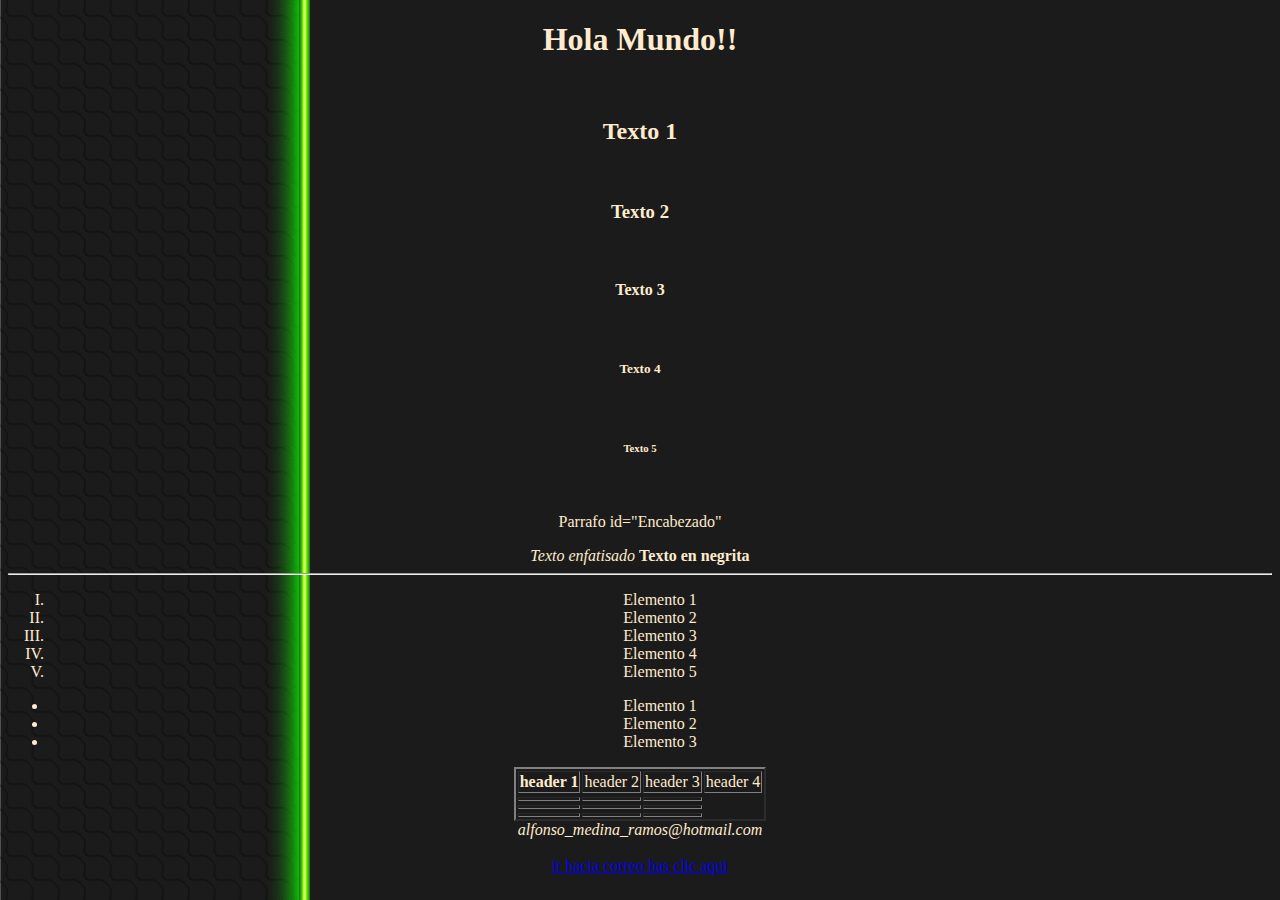
<file: Proyecto/index.html>
<!DOCTYPE html>
<html lang="es">
<head>
    <meta charset="UTF-8">
    <meta name="viewport" content="width=device-width, initial-scale=1.0">
    <meta http-equiv="X-UA-Compatible" content="ie=edge">
    <title>Mi Pagina Web</title>

<!--  Comentario intento de fondo (es necesario CSS)
      <style>
        body {
            background-image: url("background.jpg")
        }
    </style>
  -->

</head>
<body background ="Imagenes/giphy.gif">

<center>

    <font style="color: blanchedalmond">
        
    <h1 id="Encabezado"> Hola Mundo!!</h1> <br/>
    <h2>Texto 1</h2> <br/>
    <h3>Texto 2</h3> <br/>
    <h4>Texto 3</h4> <br/>
    <h5>Texto 4</h5> <br/>
    <h6>Texto 5</h6> <br/>

    <p>Parrafo   id="Encabezado"</p>

    <em>Texto enfatisado</em>

    <strong>Texto en negrita</strong>

    <small></small>
    

    <hr>
    <ol type="I">
    <li>Elemento 1</li>
    <li>Elemento 2</li>
    <li>Elemento 3</li>
    <li>Elemento 4</li>
    <li>Elemento 5</li>
    </ol>

    <ul>
        <li>Elemento 1</li>
        <li>Elemento 2</li>
        <li>Elemento 3</li>
    </ul>

    <table border="2">
        <th>header 1</th> <td>header 2</td> <td>header 3</td> <td>header 4</td>
        <tr></tr> <td></td> <td></td> <td></td>
        <tr></tr> <td></td> <td></td> <td></td>
        <tr></tr> <td></td> <td></td> <td></td>     
    </table>

    <address>alfonso_medina_ramos@hotmail.com</address>

    <br>

    <a href="mailto:alfonso_medina_ramos">ir hacia correo has clic aqui</a>

</font>

</center>

</body>
</html>
</file>
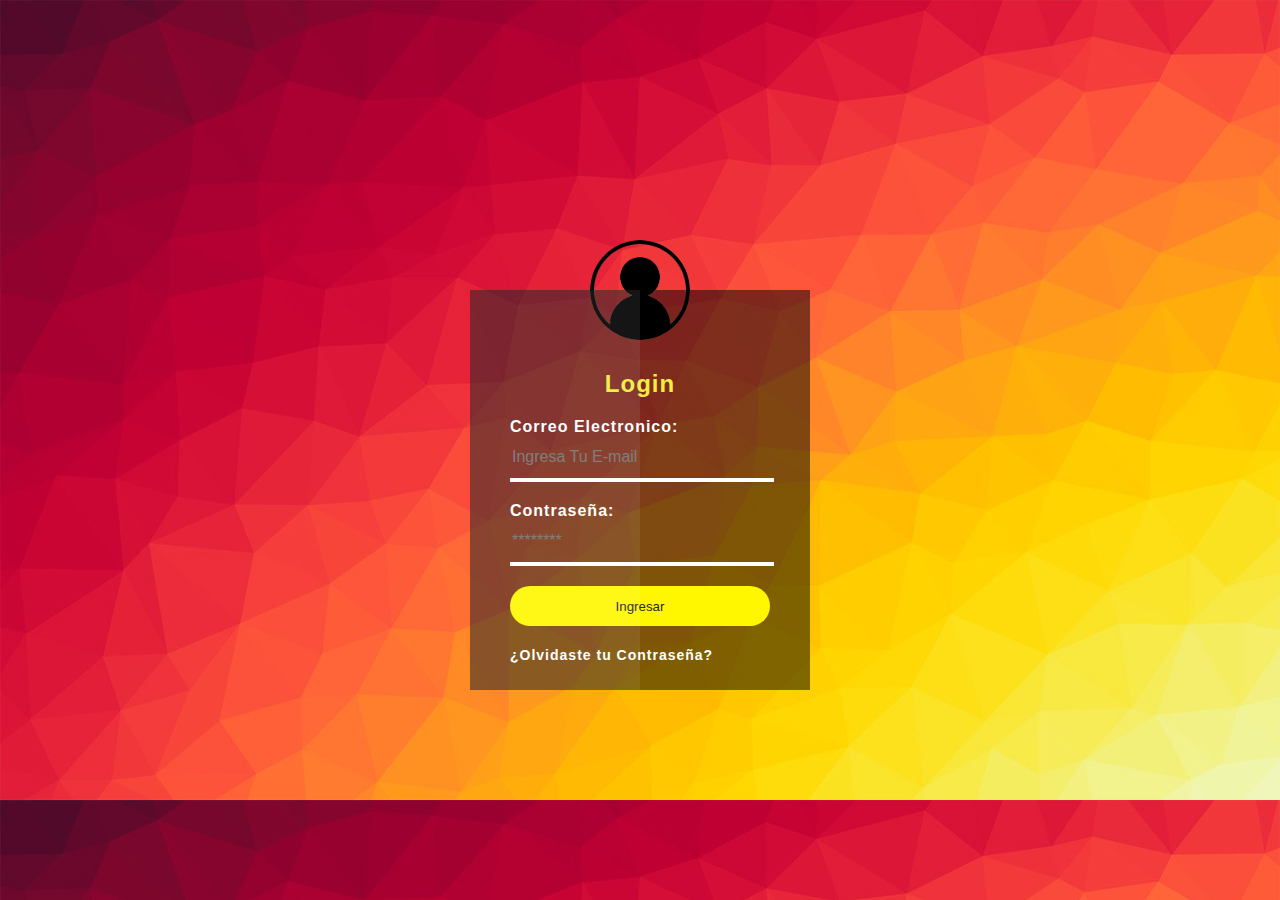
<file: inde.html>
<!DOCTYPE html>
<html lang="es">
<head>
    <meta charset="UTF-8">
    <meta name="viewport" content="width=device-width, initial-scale=1.0">
    <meta http-equiv="X-UA-Compatible" content="ie=edge">
    <title>Registro</title>
    <link rel="stylesheet" href="style.css">
    <script type="text/javascript" charset="utf-8">
        document.getElementsByTagName('input')[0].focus()
      </script>
</head>
<body>
    <div class="login">
        <img src="avatar.png" class="avatar">
        <h2>Login</h2>
        <form>
            <p>Correo Electronico: </p>
            <input type="text" name="" placeholder="Ingresa Tu E-mail">
            <p>Contraseña: </p>
            <input type="password" name="" placeholder="********">
            <input type="submit" name="" value="Ingresar">
            <a href="#">¿Olvidaste tu Contraseña?</a>
        </form>
    </div>
    
    
</body>
</html>
</file>
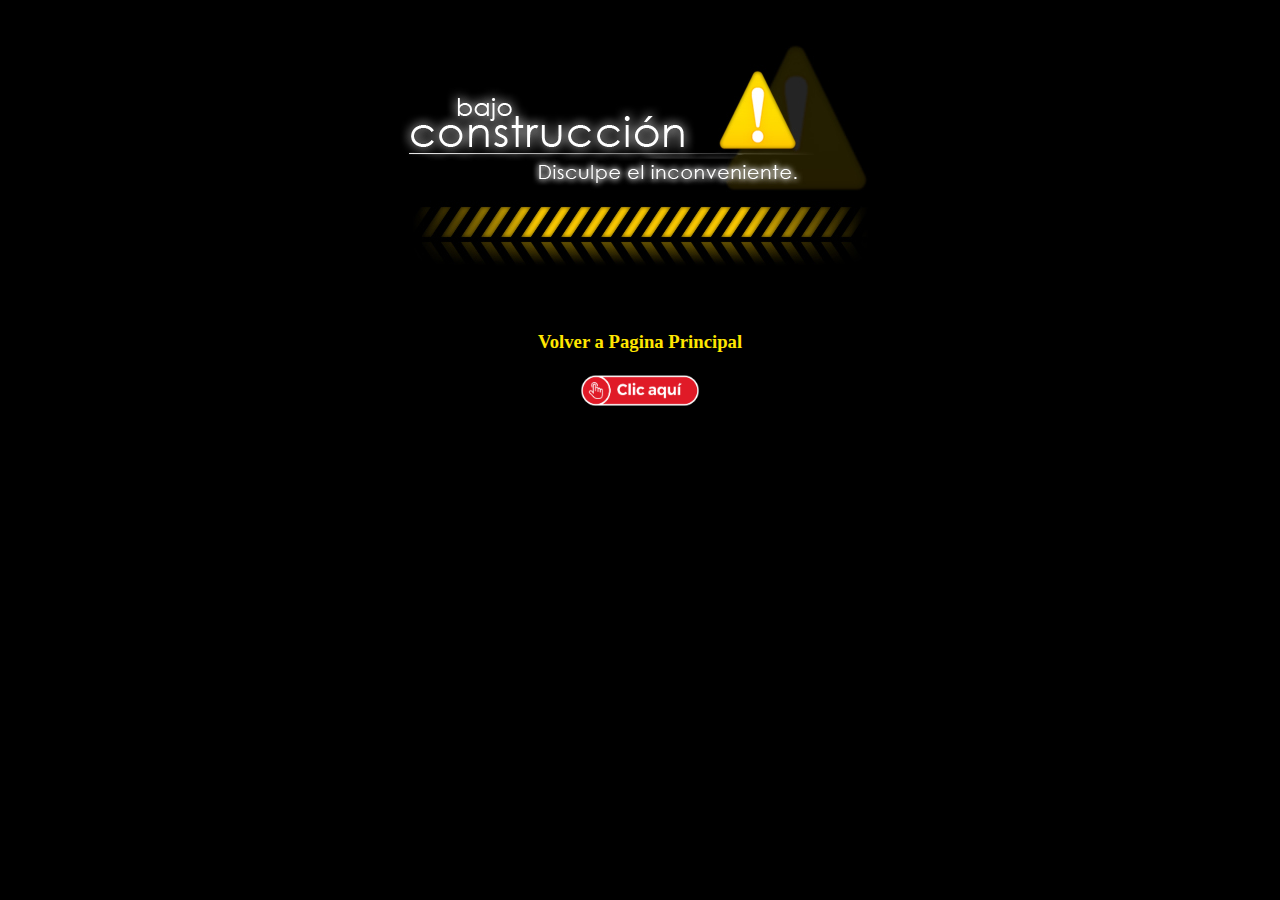
<file: Proyecto/construc.html>
<!DOCTYPE html>
<html lang="es">
<head>
    <meta charset="UTF-8">
    <meta name="viewport" content="width=device-width, initial-scale=1.0">
    <meta http-equiv="X-UA-Compatible" content="ie=edge">
    <title>EN COSNTRUCCION</title>
</head>
<body bgcolor="black">
    
<center> 
    <img src="Imagenes/construc.jpg" alt="error">

    <br>

    <h3 style="color:rgb(255, 230, 0)">Volver a Pagina Principal</h3>
    <a href="Tablas.html"><img src="Imagenes/boton_clic.png" alt="Error" title="Boton" width="10%" height="7%"></a>

    <br>

</center>
    
</body>
</html>
</file>
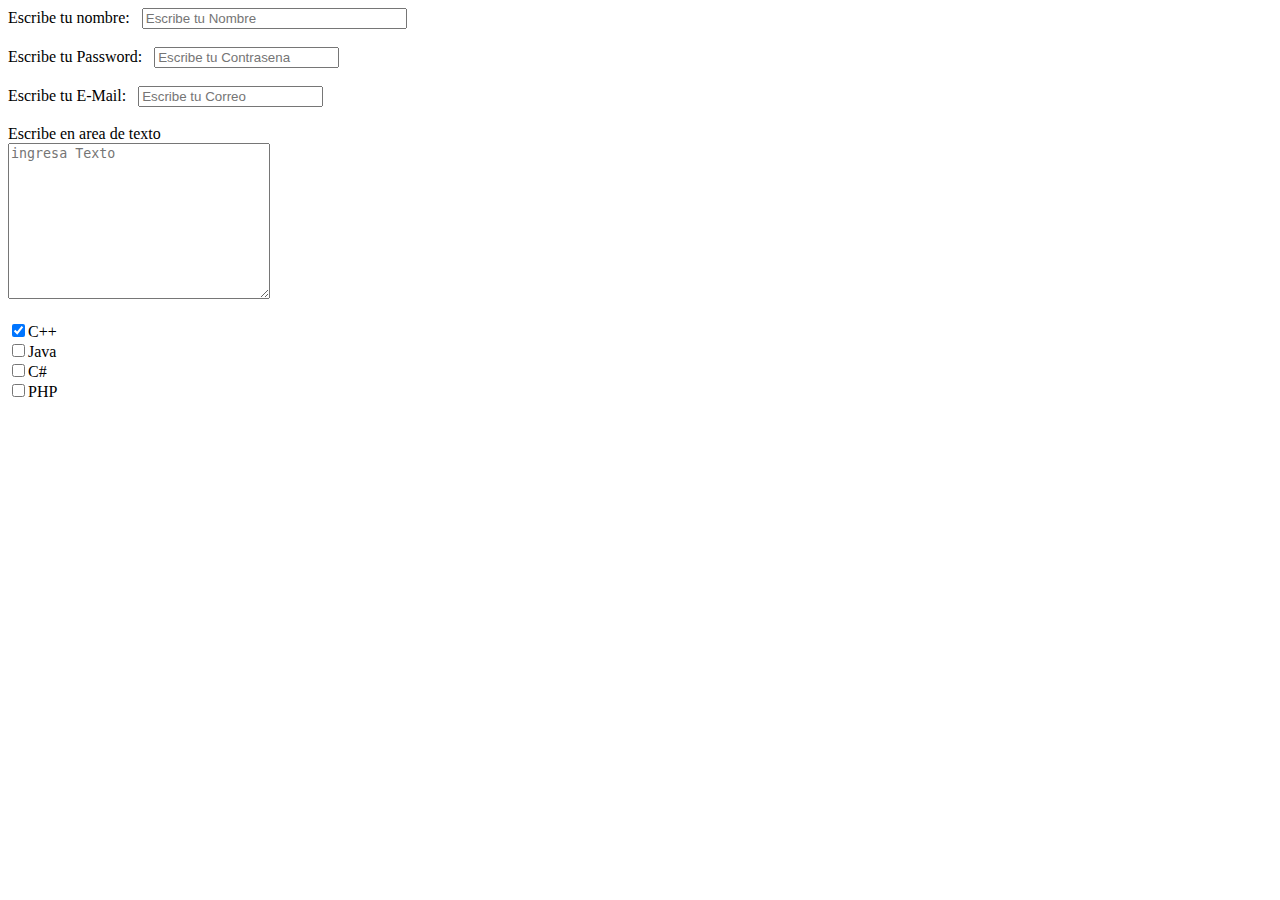
<file: Proyecto/Eje23.html>
<!DOCTYPE html>
<html lang="es">
<head>
    <meta charset="UTF-8">
    <meta name="viewport" content="width=device-width, initial-scale=1.0">
    <meta http-equiv="X-UA-Compatible" content="ie=edge">
    <title>Document</title>
</head>
<body>

    <form action="pagina2.html" method="GET">
        
        Escribe tu nombre: &nbsp; <input type="text" placeholder="Escribe tu Nombre" size="30" maxlength="10" name="Alfonso" id="idNombre">
        <br></br>
        Escribe tu Password: &nbsp; <input type="password" name="Password" id="idPassword" placeholder="Escribe tu Contrasena" maxlength="8">
        <br></br>
        Escribe tu E-Mail: &nbsp; <input type="email" name="email" id="idEmail" placeholder="Escribe tu Correo">
        <br></br>
        Escribe en area de texto <br> <textarea name="area"  placeholder="ingresa Texto" wrap="soft" id="idArea" cols="30" rows="10"></textarea>
        <br></br>
        <input type="checkbox" checked="" name="cmasmas" id="idMasMas">C++ <br>  
        <input type="checkbox" name="cmasmas" id="idMasMas">Java <br>  
        <input type="checkbox" name="cmasmas" id="idMasMas">C# <br>  
        <input type="checkbox" name="cmasmas" id="idMasMas">PHP <br>  





    </form>
    
</body>
</html>
</file>
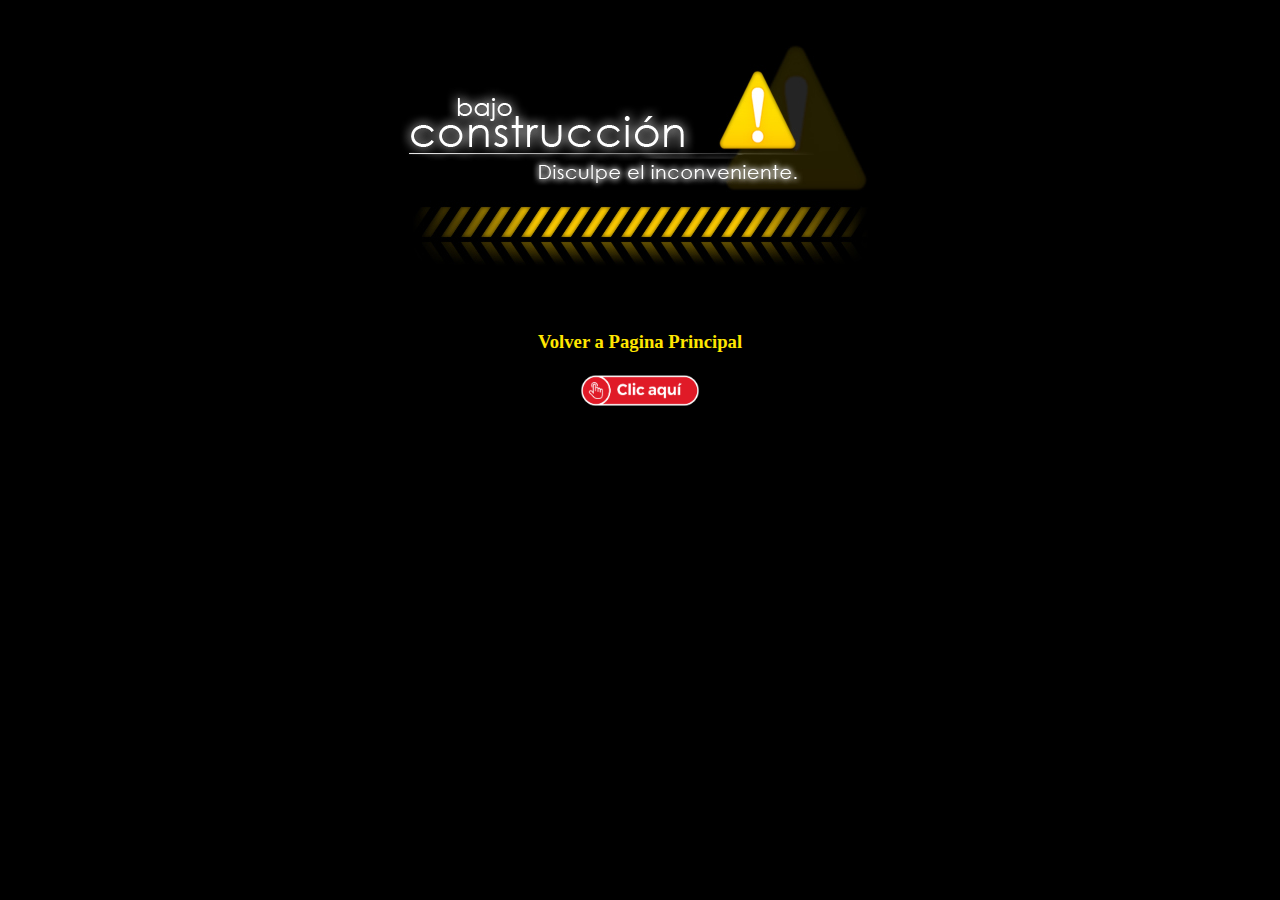
<file: Proyecto/Ingreso.html>
<!DOCTYPE html>
<html lang="es">
<head>
    <meta charset="UTF-8">
    <meta name="viewport" content="width=device-width, initial-scale=1.0">
    <meta http-equiv="X-UA-Compatible" content="ie=edge">
    <title>Document</title>
</head>

<body bgcolor="black">

<center> 
    <img src="Imagenes/construc.jpg" alt="error">

    <br>

    <h3 style="color:rgb(255, 230, 0)">Volver a Pagina Principal</h3>
    <a href="Tablas.html"><img src="Imagenes/boton_clic.png" alt="Error" title="Boton" width="10%" height="7%"></a>

    <br>

</center>    
    
</body>
</html>
</file>
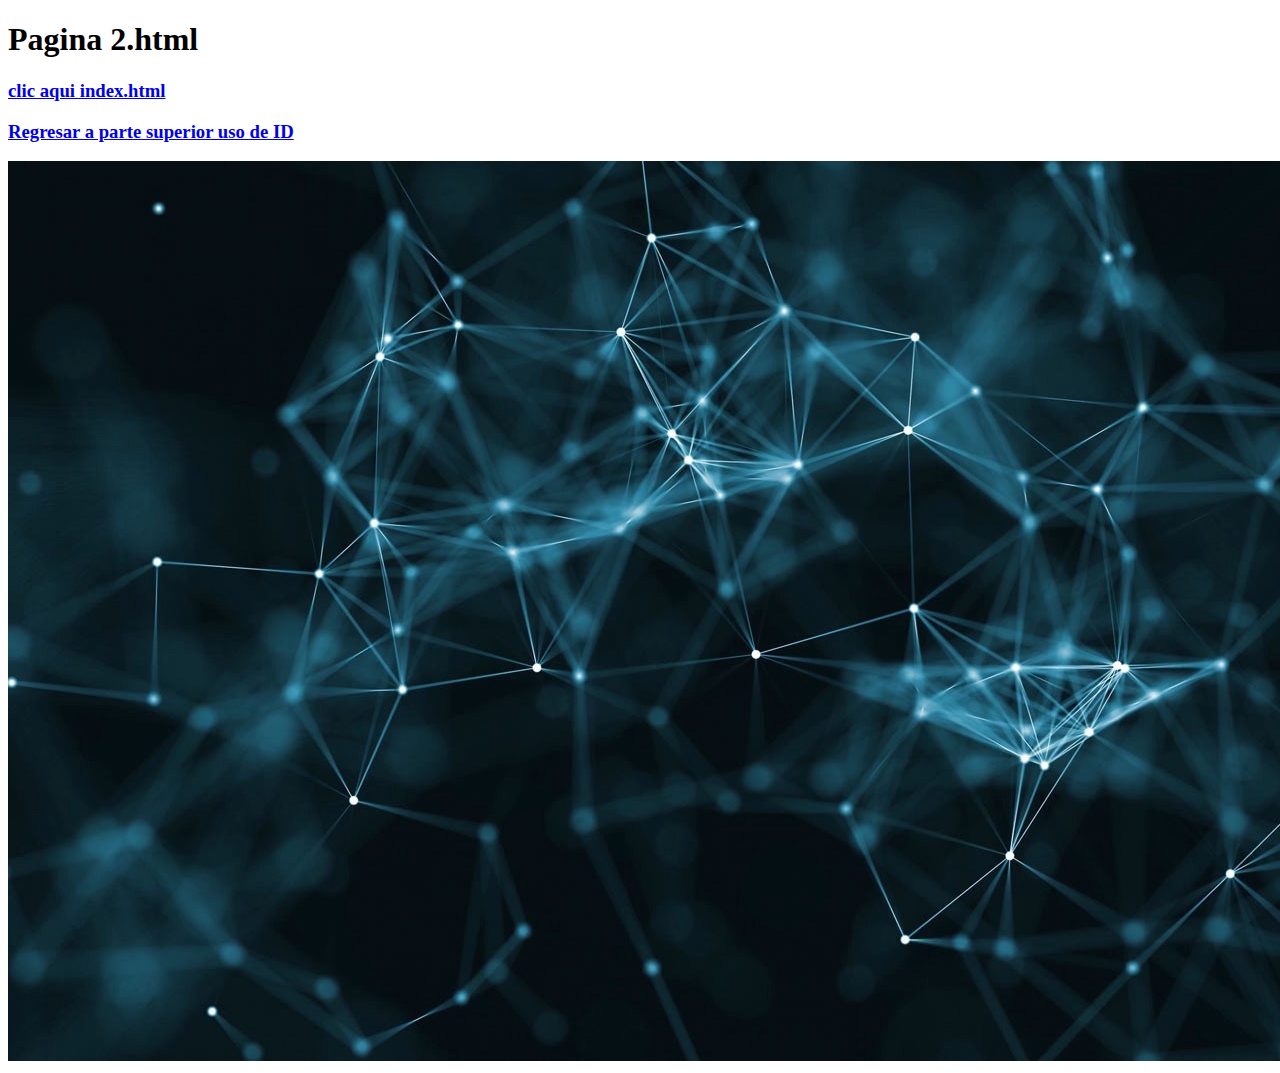
<file: Proyecto/pagina2.html>
<!DOCTYPE html>
<html lang="es">
<head>
    <meta charset="UTF-8">
    <meta name="viewport" content="width=device-width, initial-scale=1.0">
    <meta http-equiv="X-UA-Compatible" content="ie=edge">
    <title>Document</title>
</head>
<body>
    

    <h1>Pagina 2.html</h1>
    <a href="index.html"><h3>clic aqui index.html</h3></a>
    <a href="#Encabezado"><h3>Regresar a parte superior uso de ID</h3></a>

    <img src="Imagenes/BlockChain.jpg" alt="Error"  title="Imagen Fondo">
</body>
</html>
</file>
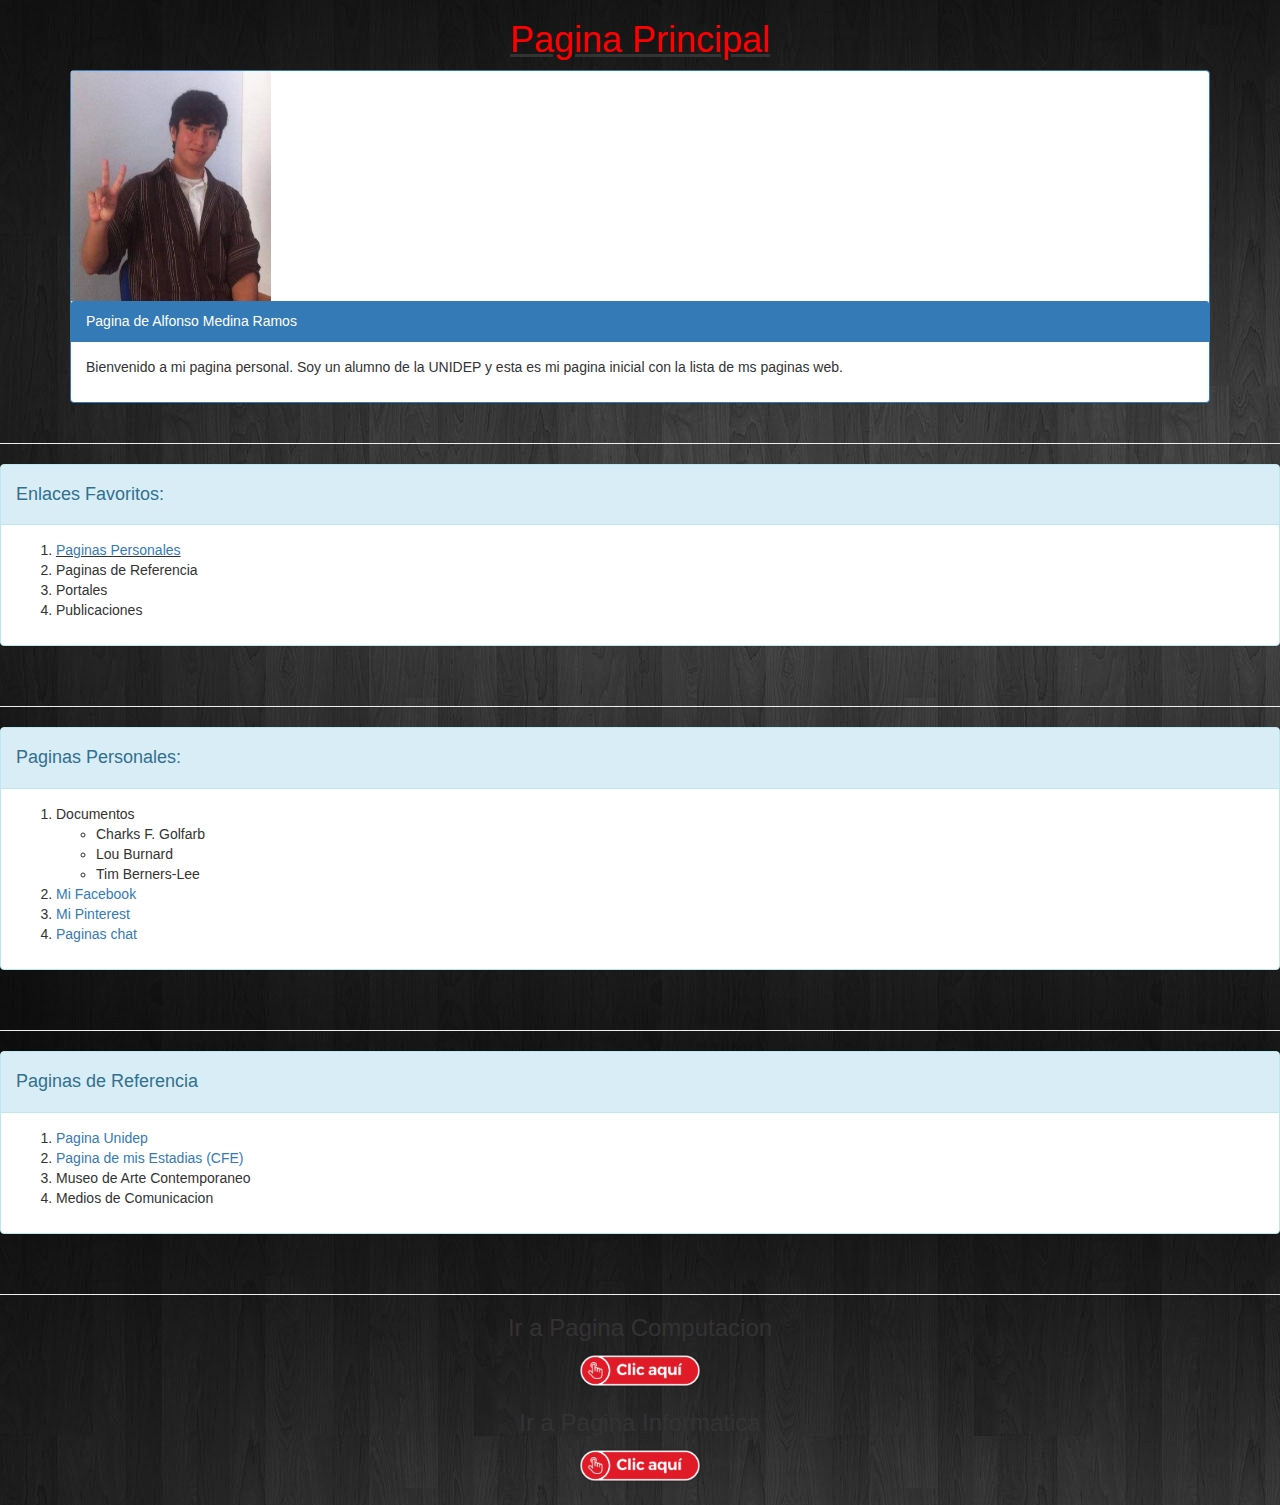
<file: Proyecto/PaginaPersonal.html>
<!DOCTYPE html>
<html lang="en">
<head>
    <meta charset="UTF-8">
    <meta name="viewport" content="width=device-width, initial-scale=1.0">
    <meta http-equiv="X-UA-Compatible" content="ie=edge">
    <title>Red Social</title>

    <!--prueba de Paneles (jquery)-->
    <link rel="stylesheet" href="https://maxcdn.bootstrapcdn.com/bootstrap/3.3.7/css/bootstrap.min.css">
    <!----<script src="https://ajax.googleapis.com/ajax/libs/jquery/3.3.1/jquery.min.js"></script>-->
    <!----<script src="https://maxcdn.bootstrapcdn.com/bootstrap/3.3.7/js/bootstrap.min.js"></script>-->

</head>
<body background="Imagenes/background.jpg" bgcolor="black">

    <div class="container">
        <Center>
            <b>
                <u>
                    <h1 style="color:rgb(255, 0, 0)">Pagina Principal</h1>
                </u>
            </b>
        </Center>
            <div class="panel panel-primary"> <img src="Imagenes/foto.jpg" alt="Error" width="200px" height="230px">
              <div class="panel-heading">Pagina de Alfonso Medina Ramos</div>
              <div class="panel-body">
                  <p>
                      Bienvenido a mi pagina personal. Soy un alumno de la UNIDEP 
                      y esta es mi pagina inicial con la lista de ms paginas web.
                  </p>
              </div>
            </div>
          </div>

    <hr>

    <!--Panel 1-->
    <!--Tipos de Panles (default, primary, info, success, warning, danger)-->
    <div class="panel panel-info">
            <div class="panel-heading"><h4>Enlaces Favoritos:</h4></div>
            <div class="panel-body"><!--aqui se agrega texto u otro elemento-->
                <ol>
                    <u>
                        <li> <a href="Informatica.html">Paginas Personales</a></li>
                    </u>
                    <li>Paginas de Referencia</li>
                    <li>Portales</li>
                    <li>Publicaciones</li>
                </ol>
            </div>
          </div>

          <br>

          <hr>
      <!--Panel 2-->
          <div class="panel panel-info">
            <div class="panel-heading"><h4>Paginas Personales:</h4></div>
            <div class="panel-body">
                <ol>
                    <li>Documentos</li>
                    <ul>
                        <li>Charks F. Golfarb</li>
                        <li>Lou Burnard</li>
                        <li>Tim Berners-Lee</li>
                    </ul>
                    <li><a href="https://www.facebook.com/blazingheatofheavymetal">Mi Facebook</a></li>
                    <li><a href="https://www.pinterest.com.mx/blazingheatofhe/">Mi Pinterest</a></li>
                    <li><a href="https://discordapp.com/">Paginas chat</a></li>
                </ol>
            </div>
          </div>

          <br>

          <hr>
      <!--Panel 3-->
          <div class="panel panel-info">
            <div class="panel-heading"><h4>Paginas de Referencia</h4></div>
            <div class="panel-body">
                <ol>
                    <li><a href="https://unidep.mx/?utm_source=RSTCS_BRAND_TERMS_UNIDEP&utm_medium=AW_RSTCS_BRAND_TERMS_UNIDEP_2018&utm_campaign=UNIDEP_RSTCS_BRAND_TERMS_2018&utm_term=UNIDEP_RSTCS_BRAND_TERMS_2018&utm_content=UNIDEP_RSTCS_BRAND_TERMS_2018">Pagina Unidep</a></li>
                    <li><a href="https://www.cfe.mx/Pages/Index.aspx">Pagina de mis Estadias (CFE)</a></li>
                    <li>Museo de Arte Contemporaneo</li>
                    <li>Medios de Comunicacion</li>
                </ol>
            </div>
          </div>

          <br>

          <hr>
        <center>
            <h3>Ir a Pagina Computacion</h3>
            <a href="Computacion.html"><img src="Imagenes/boton_clic.png" alt="Error" title="Boton" width="10%" height="7%"></a>

            <br>

            <h3>Ir a Pagina Informatica</h3>
            <a href="Informatica.html"><img src="Imagenes/boton_clic.png" alt="Error" title="Boton" width="10%" height="7%"></a>

        </center>

          <br>

    
</body>
</html>
</file>
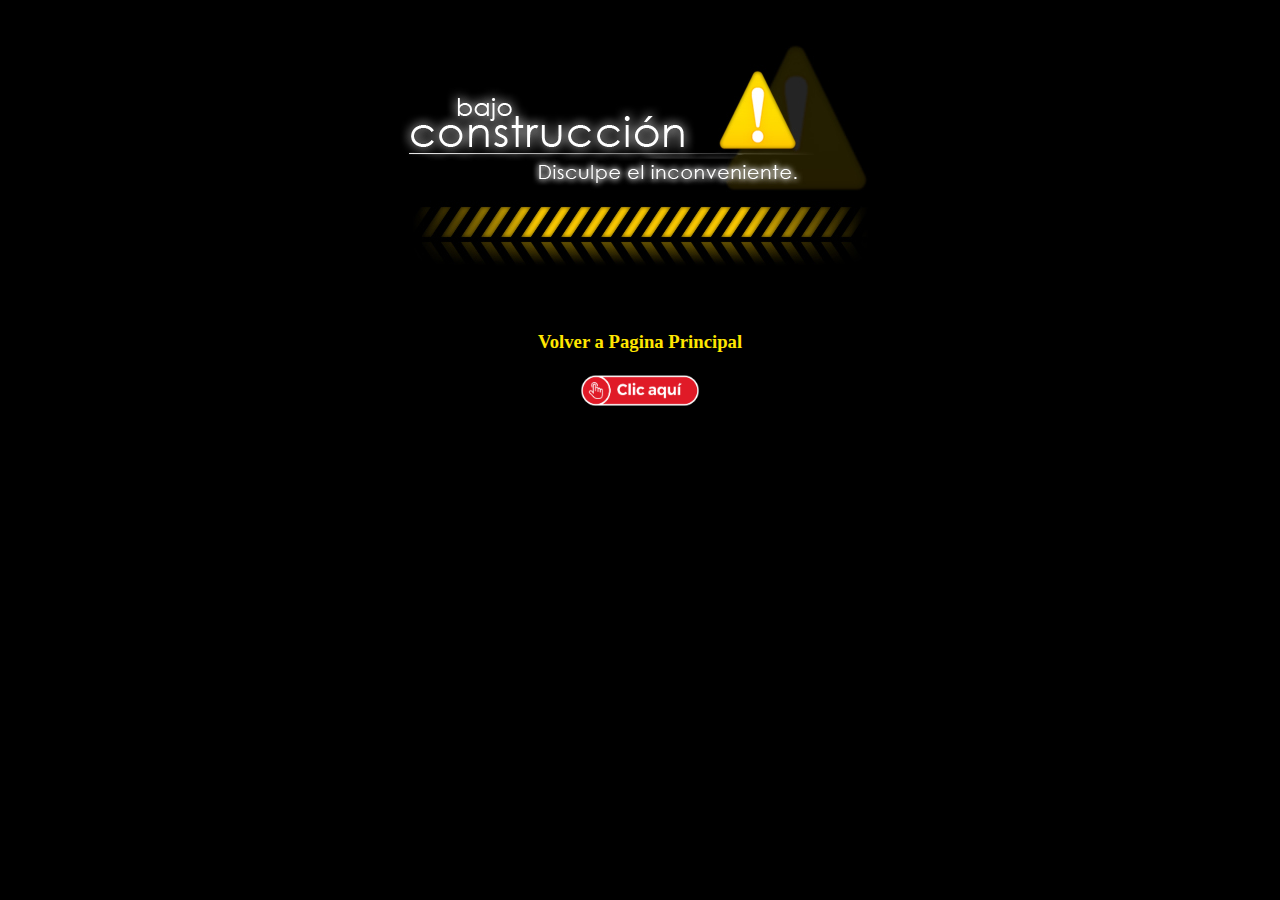
<file: Proyecto/Registro.html>
<!DOCTYPE html>
<html lang="es">
<head>
    <meta charset="UTF-8">
    <meta name="viewport" content="width=device-width, initial-scale=1.0">
    <meta http-equiv="X-UA-Compatible" content="ie=edge">
    <title>Document</title>
</head>

<body bgcolor="black">

<center> 
    <img src="Imagenes/construc.jpg" alt="error">

    <br>

    <h3 style="color:rgb(255, 230, 0)">Volver a Pagina Principal</h3>
    <a href="Tablas.html"><img src="Imagenes/boton_clic.png" alt="Error" title="Boton" width="10%" height="7%"></a>

    <br>

</center>
    
    
</body>
</html>
</file>
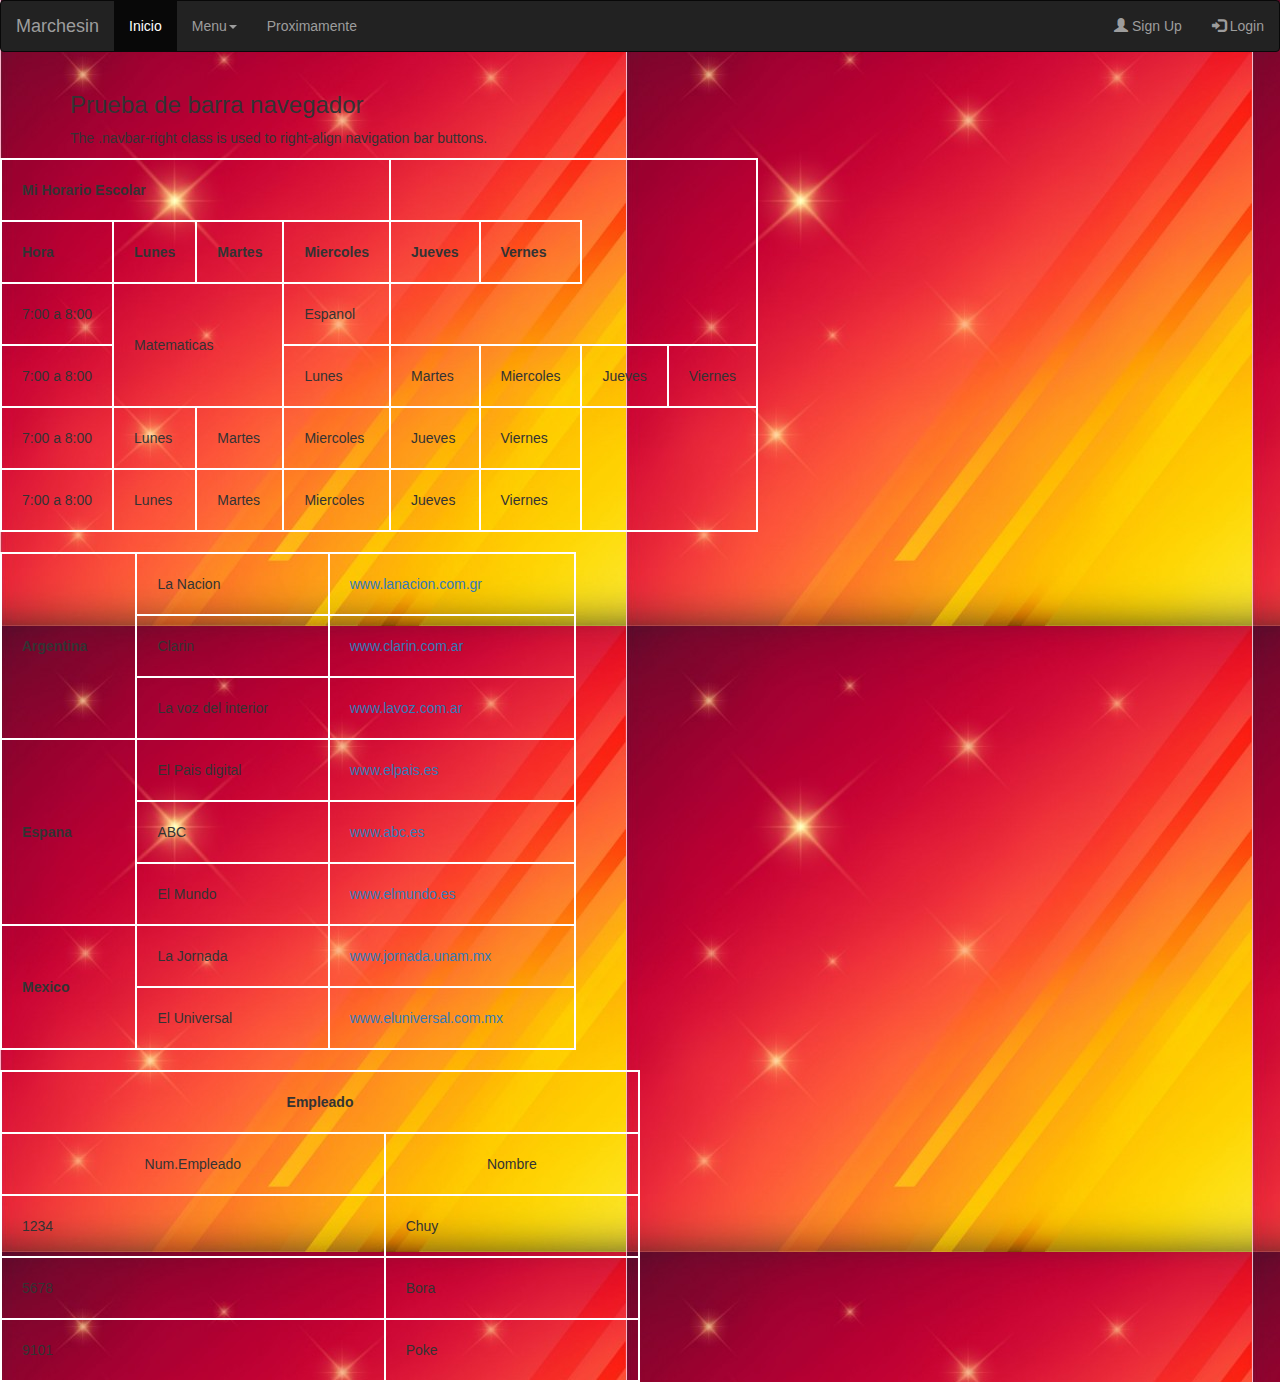
<file: Proyecto/Tablas.html>
<!DOCTYPE html>
<html lang="es">
<head>
    <meta charset="UTF-8">
    <meta name="viewport" content="width=device-width, initial-scale=1.0">
    <meta http-equiv="X-UA-Compatible" content="ie=edge">
    <title>Tablas</title>

    <link rel="stylesheet" href="https://maxcdn.bootstrapcdn.com/bootstrap/3.3.7/css/bootstrap.min.css">
    <script src="https://ajax.googleapis.com/ajax/libs/jquery/3.3.1/jquery.min.js"></script>
    <script src="https://maxcdn.bootstrapcdn.com/bootstrap/3.3.7/js/bootstrap.min.js"></script>

</head>

<style>
table, th, td {
    border:2px solid rgb(255, 255, 255);
    border-collapse: collapse;
}
    th, td {
    padding: 20px;
    text-align: left;  
}
</style>

<body background="Imagenes/fundido.jpg">

        <nav class="navbar navbar-inverse">
                <div class="container-fluid">
                  <div class="navbar-header">
                    <a class="navbar-brand" href="PaginaPersonal.html">Marchesin</a>
                  </div>
                  <ul class="nav navbar-nav">
                    <li class="active"><a href="index.html">Inicio</a></li>
                    <li class="dropdown"><a class="dropdown-toggle" data-toggle="dropdown" href="#">Menu<span class="caret"></span></a>
                      <ul class="dropdown-menu">
                        <li><a href="Informatica.html">Informatica</a></li>
                        <li><a href="Computacion.html">Computacion</a></li>
                        <li><a href="#">En Construccion</a></li>
                      </ul>
                    </li>
                    <li><a href="construc.html">Proximamente</a></li>
                  </ul>
                  <ul class="nav navbar-nav navbar-right">
                    <li><a href="Registro.html"><span class="glyphicon glyphicon-user"></span> Sign Up</a></li>
                    <li><a href="Ingreso.html"><span class="glyphicon glyphicon-log-in"></span> Login</a></li>
                  </ul>
                </div>
              </nav>
                
              <div class="container">
                <h3>Prueba de barra navegador</h3>
                <p>The .navbar-right class is used to right-align navigation bar buttons.</p>
              </div>

    <table border="30">
        <tr>
        <th colspan="4">Mi Horario Escolar</th>
        </tr>
        <!--estos son los titulos-->
        <th>Hora</th><th>Lunes</th><th>Martes</th><th>Miercoles</th><th>Jueves</th><th>Vernes</th>
        <tr></tr>
        <!--primera linea-->
        <td>7:00 a 8:00</td><td colspan="2" rowspan="4">Matematicas</td><td>Espanol</td>
        <tr></tr>
        <!--primera linea-->
        <td>7:00 a 8:00</td><td>Lunes</td><td>Martes</td><td>Miercoles</td><td>Jueves</td><td>Viernes</td>
        <tr></tr>
        <!--segunda linea-->
        <td>7:00 a 8:00</td><td>Lunes</td><td>Martes</td><td>Miercoles</td><td>Jueves</td><td>Viernes</td>
        <tr></tr>
        <!--tercera linea-->
        <td>7:00 a 8:00</td><td>Lunes</td><td>Martes</td><td>Miercoles</td><td>Jueves</td><td>Viernes</td>
        <tr></tr>


    </table>

    <br>

    <table style="width:45%">

        <!--primera cuadro primario-->
        <tr>
        <th rowspan="5">Argentina</th>
        <!--primera linea-->
        <td>La Nacion</td>
        <td><a href="https://www.lanacion.com.ar/">www.lanacion.com.gr</a></td>
        </tr>
        <!--segunda linea-->
        <td>Clarin</td>
        <td><a href="http://www.clarin.com.ar">www.clarin.com.ar</a></td>
        <tr></tr>
        <!--tercera linea-->
        <td>La voz del interior</td>
        <td><a href="http://www.lavoz.com.ar">www.lavoz.com.ar</a></td>
        <tr></tr>
        <!--segundo cuadro primario-->
        <tr>
        <th rowspan="5">Espana</th>
        <!--cuarta linea-->
        <td>El Pais digital</td>
        <td><a href="http://www.elpais.es">www.elpais.es</a></td>
        </tr>
        <!--quinta linea-->
        <td>ABC</td>
        <td><a href="https://www.abc.es/">www.abc.es</a></td>
        <tr></tr>
        <!--sexta linea-->
        <td>El Mundo</td>
        <td><a href="https://www.elmundo.es/">www.elmundo.es</a></td>
        <tr></tr>
        <!--tercer cuadro primario-->
        <tr>
        <th rowspan="3">Mexico</th>
        <!--septima linea-->
        <td>La Jornada</td><td><a href="http://www.jornada.unam.mx">www.jornada.unam.mx</a></td>
        </tr>
        <!--octava linea-->
        <td>El Universal</td>
        <td><a href="https://www.eluniversal.com.mx/">www.eluniversal.com.mx</a></td>
        <tr></tr>

    </table>

    <br>

    <table style="width:50%">

      <th colspan="2"><center>Empleado</center></th>
      <tr></tr>
    
      <td><center>Num.Empleado</center></td><td><center>Nombre</center></td>
      <tr></tr>
      <td>1234</td><td>Chuy</td>
      <tr></tr>
      <td>5678</td><td>Bora</td>
      <tr></tr>
      <td>9101</td><td>Poke</td>
      <tr></tr>

    </table>
    
</body>
</html>
</file>
<file: style.css>
body
{
    margin: 0%;
    padding: 0%;
    font-family: sans-serif;
    letter-spacing: 1px;
    background: url(css1.jpg);
    background-size: cover;
}
.login
{
    position: absolute;
    top: 10%;
    left: 50%;
    transform: translate(-50%, 50%);
    width: 340px;
    height: 400px;
    padding: 80px 40px;
    box-sizing: border-box;
    background: rgba(0, 0, 0, .5);
}
.login :before
{
    content: '';
    position: absolute;
    top: 0;
    left: 0;
    width: 50%;
    height: 100%;
    background: rgba(255, 255, 255, .02);
    pointer-events: none;
}
.avatar
{
    width: 100px;
    height: 100px;
    border-radius: 50%;
    position: absolute;
    top: calc(-100px/2);
    left: calc(50% - 50px);
}
h2
{
    margin: 0;
    padding: 0 0 20px;
    color: #efed40;
    text-align: center;
}
.login p
{
    margin: 0;
    padding: 0;
    font-weight: bold;
    color: #fff;
}
.login input
{
    width: 100%;
    margin-bottom: 20px;
}
.login input[type="text"],
.login input[type="password"]
{
    border: none;
    border-bottom: 4px solid #fff;
    background: transparent;
    outline: none;
    color: #fff;
    font-size: 16px;
    height: 40px;
}
.login input[type="submit"]
{
    border: none;
    outline: none;
    color: #262626;
    background: #fff700;
    cursor: pointer;
    border-radius: 20px;
    height: 40px;
}
.login input[type="submit"]:hover
{
    background: #efed40;
    color: #262626;
}
.login a
{
    color: #fff;
    font-size: 14px;
    font-weight: bold;
    text-decoration: none;
}
.login a:hover
{
    color: #efed40;

}
</file>
